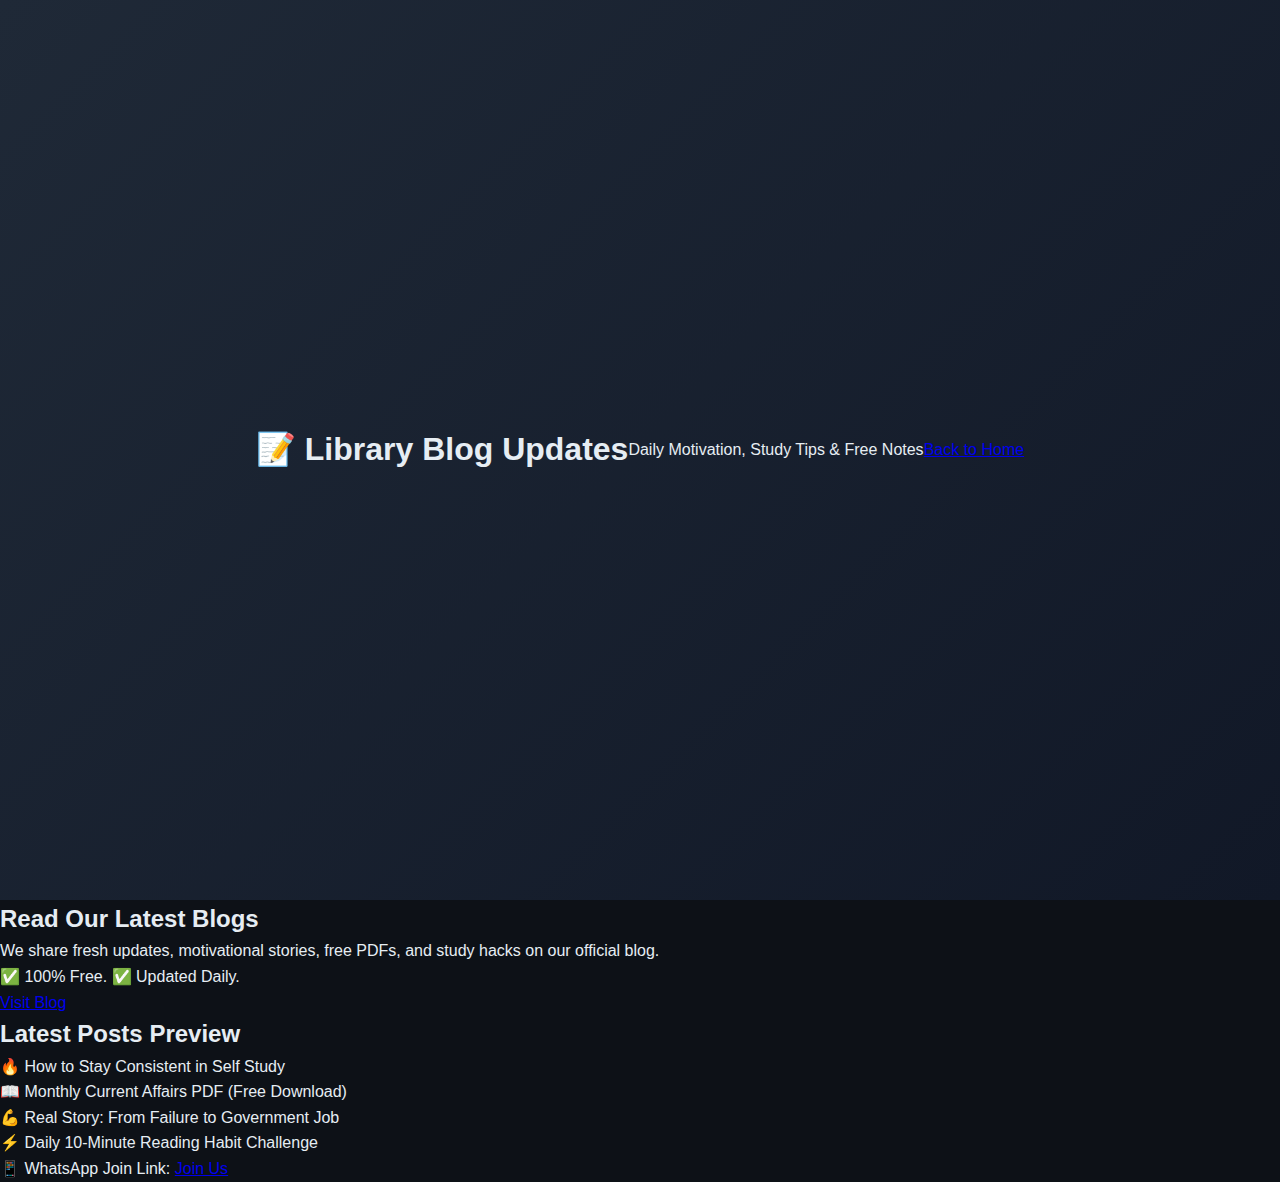
<file: blog.html>
<!DOCTYPE html>
<html lang="en">
<head>
  <meta charset="UTF-8">
  <title>Blog | Sandeep Digital Library</title>
  <link rel="stylesheet" href="css/style.css">
</head>
<body>

<header class="hero">
  <h1>📝 Library Blog Updates</h1>
  <p class="tagline">Daily Motivation, Study Tips & Free Notes</p>
  <a href="index.html" class="btn">Back to Home</a>
</header>

<section id="blog-info">
  <h2>Read Our Latest Blogs</h2>
  <p>We share fresh updates, motivational stories, free PDFs, and study hacks on our official blog.</p>
  <p>✅ 100% Free. ✅ Updated Daily.</p>
  <a href="https://sandeepdigitallibrary.blogspot.com/" target="_blank" class="btn">Visit Blog</a>
</section>

<section id="sample-preview">
  <h2>Latest Posts Preview</h2>
  <ul>
    <li>🔥 How to Stay Consistent in Self Study</li>
    <li>📖 Monthly Current Affairs PDF (Free Download)</li>
    <li>💪 Real Story: From Failure to Government Job</li>
    <li>⚡ Daily 10-Minute Reading Habit Challenge</li>
  </ul>
</section>

<footer>
  <p>📱 WhatsApp Join Link: <a href="https://wa.me/919935183654" target="_blank">Join Us</a></p>
</footer>

<script src="js/main.js"></script>
</body>
</html>
</file>
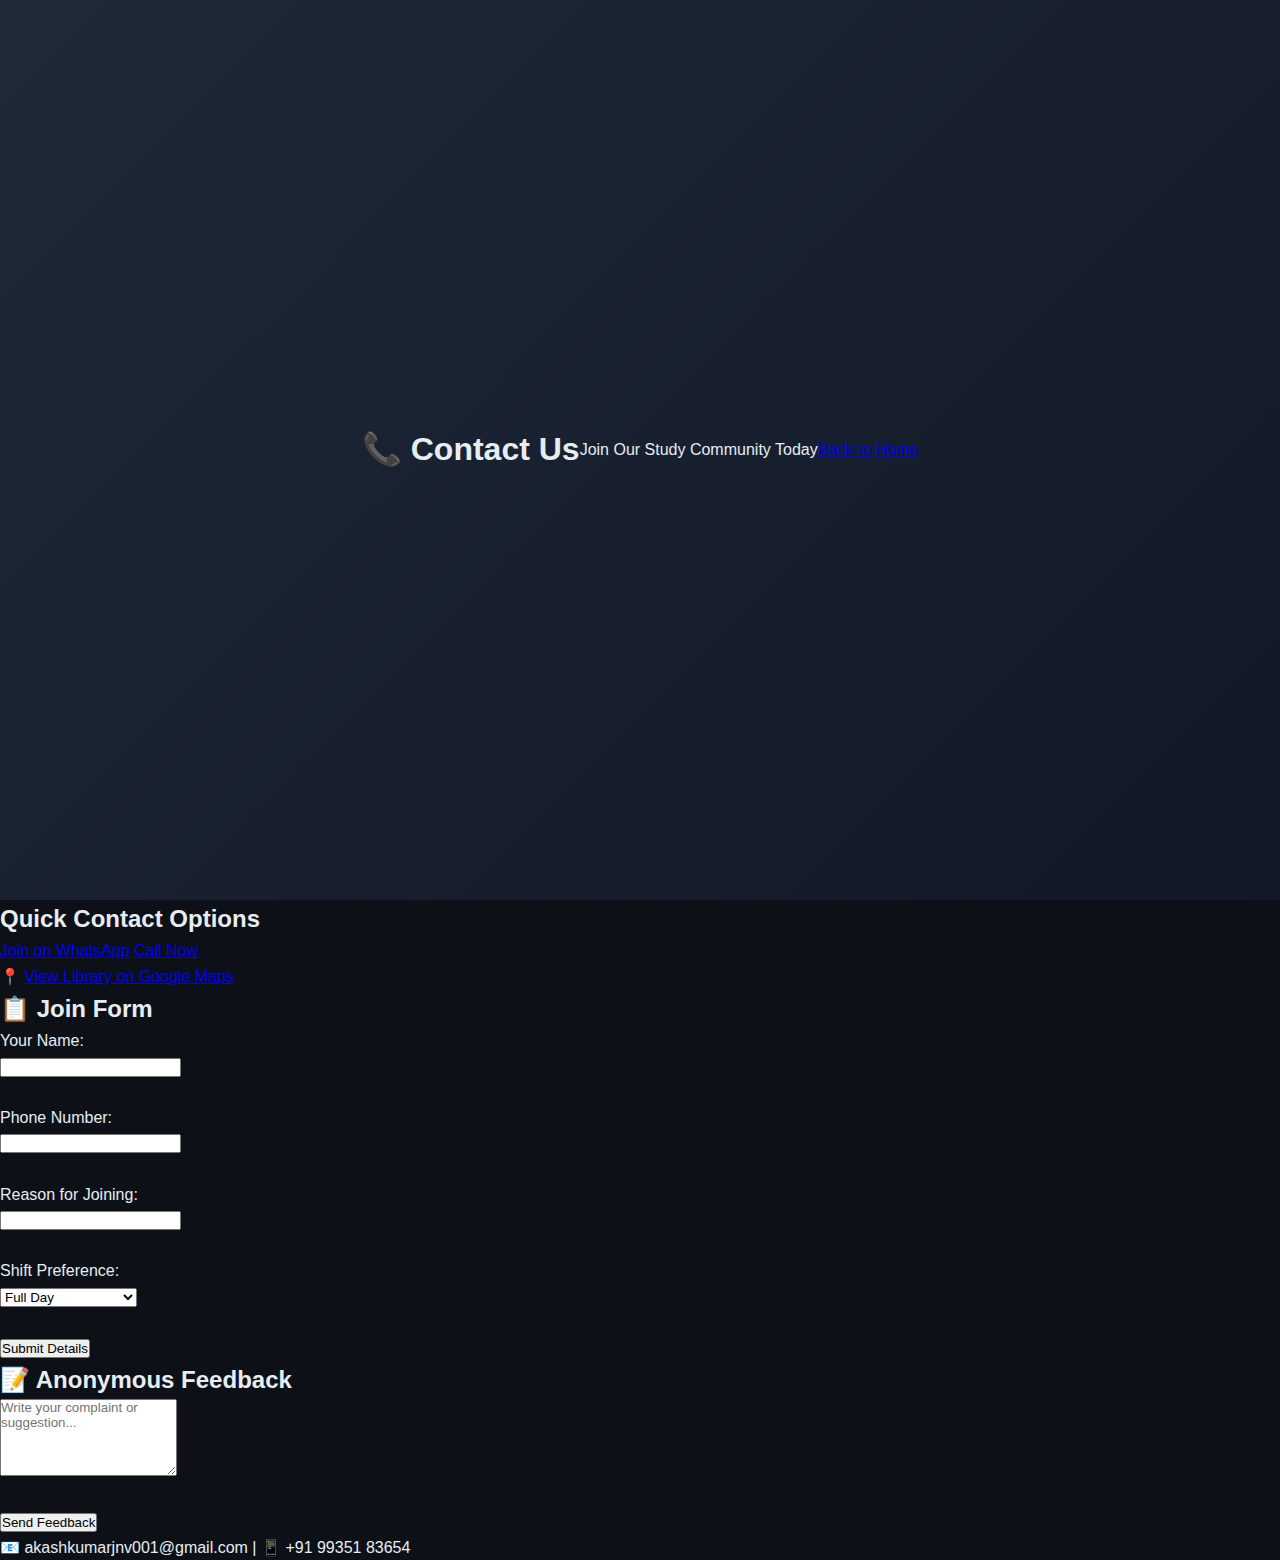
<file: contact.html>
<!DOCTYPE html>
<html lang="en">
<head>
  <meta charset="UTF-8">
  <title>Contact Us | Sandeep Digital Library</title>
  <link rel="stylesheet" href="css/style.css">
</head>
<body>

<header class="hero">
  <h1>📞 Contact Us</h1>
  <p class="tagline">Join Our Study Community Today</p>
  <a href="index.html" class="btn">Back to Home</a>
</header>

<section id="direct-contact">
  <h2>Quick Contact Options</h2>
  <a href="https://wa.me/919935183654" class="btn" target="_blank">Join on WhatsApp</a>
  <a href="tel:‪+919935183654‬" class="btn">Call Now</a>
  <p>📍 <a href="https://maps.app.goo.gl/3TdZxJGQA8K6kz7x8" target="_blank">View Library on Google Maps</a></p>
</section>

<section id="join-form">
  <h2>📋 Join Form</h2>
  <form action="mailto:akashkumarjnv001@gmail.com" method="POST" enctype="text/plain">
    <label for="name">Your Name:</label><br>
    <input type="text" name="Name" id="name" required><br><br>

    <label for="phone">Phone Number:</label><br>
    <input type="tel" name="Phone" id="phone" required><br><br>

    <label for="reason">Reason for Joining:</label><br>
    <input type="text" name="Reason" id="reason" required><br><br>

    <label for="shift">Shift Preference:</label><br>
    <select name="Shift" id="shift">
      <option value="Full Day">Full Day</option>
      <option value="First Shift">First Shift</option>
      <option value="Second Shift">Second Shift</option>
      <option value="Night Shift">Night Shift</option>
      <option value="24 Hours Reserved">24 Hours Reserved</option>
    </select><br><br>

    <button type="submit" class="btn">Submit Details</button>
  </form>
</section>

<section id="feedback-box">
  <h2>📝 Anonymous Feedback</h2>
  <form action="mailto:akashkumarjnv001@gmail.com" method="POST" enctype="text/plain">
    <textarea name="Feedback" rows="5" placeholder="Write your complaint or suggestion..."></textarea><br><br>
    <button type="submit" class="btn">Send Feedback</button>
  </form>
</section>

<footer>
  <p>📧 akashkumarjnv001@gmail.com | 📱 ‪+91 99351 83654‬</p>
</footer>

<script src="js/main.js"></script>
</body>
</html>
</file>
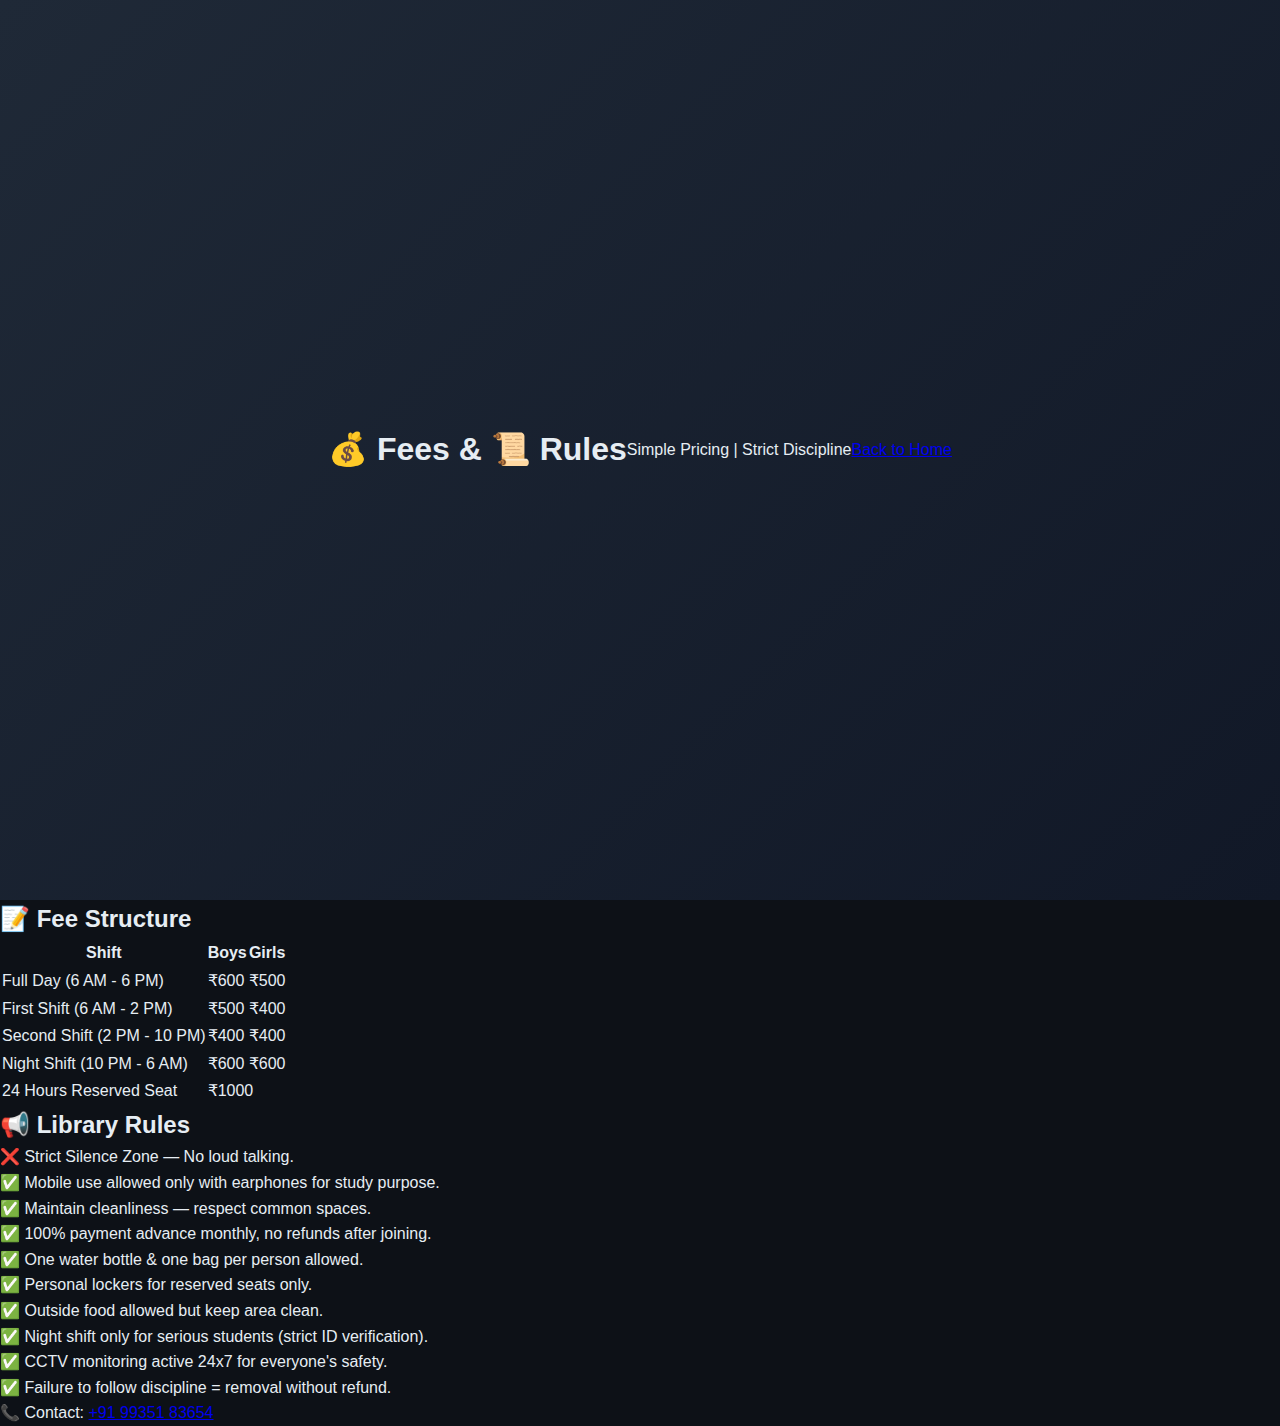
<file: fees.html>
<!DOCTYPE html>
<html lang="en">
<head>
  <meta charset="UTF-8">
  <title>Fees & Rules | Sandeep Digital Library</title>
  <link rel="stylesheet" href="css/style.css">
</head>
<body>

<header class="hero">
  <h1>💰 Fees & 📜 Rules</h1>
  <p class="tagline">Simple Pricing | Strict Discipline</p>
  <a href="index.html" class="btn">Back to Home</a>
</header>

<section id="fees-table">
  <h2>📝 Fee Structure</h2>
  <table>
    <tr><th>Shift</th><th>Boys</th><th>Girls</th></tr>
    <tr><td>Full Day (6 AM - 6 PM)</td><td>₹600</td><td>₹500</td></tr>
    <tr><td>First Shift (6 AM - 2 PM)</td><td>₹500</td><td>₹400</td></tr>
    <tr><td>Second Shift (2 PM - 10 PM)</td><td>₹400</td><td>₹400</td></tr>
    <tr><td>Night Shift (10 PM - 6 AM)</td><td>₹600</td><td>₹600</td></tr>
    <tr><td>24 Hours Reserved Seat</td><td colspan="2">₹1000</td></tr>
  </table>
</section>

<section id="rules">
  <h2>📢 Library Rules</h2>
  <ul>
    <li>❌ Strict Silence Zone — No loud talking.</li>
    <li>✅ Mobile use allowed only with earphones for study purpose.</li>
    <li>✅ Maintain cleanliness — respect common spaces.</li>
    <li>✅ 100% payment advance monthly, no refunds after joining.</li>
    <li>✅ One water bottle & one bag per person allowed.</li>
    <li>✅ Personal lockers for reserved seats only.</li>
    <li>✅ Outside food allowed but keep area clean.</li>
    <li>✅ Night shift only for serious students (strict ID verification).</li>
    <li>✅ CCTV monitoring active 24x7 for everyone's safety.</li>
    <li>✅ Failure to follow discipline = removal without refund.</li>
  </ul>
</section>

<footer>
  <p>📞 Contact: <a href="tel:‪+919935183654‬">‪+91 99351 83654‬</a></p>
</footer>

<script src="js/main.js"></script>
</body>
</html>
</file>
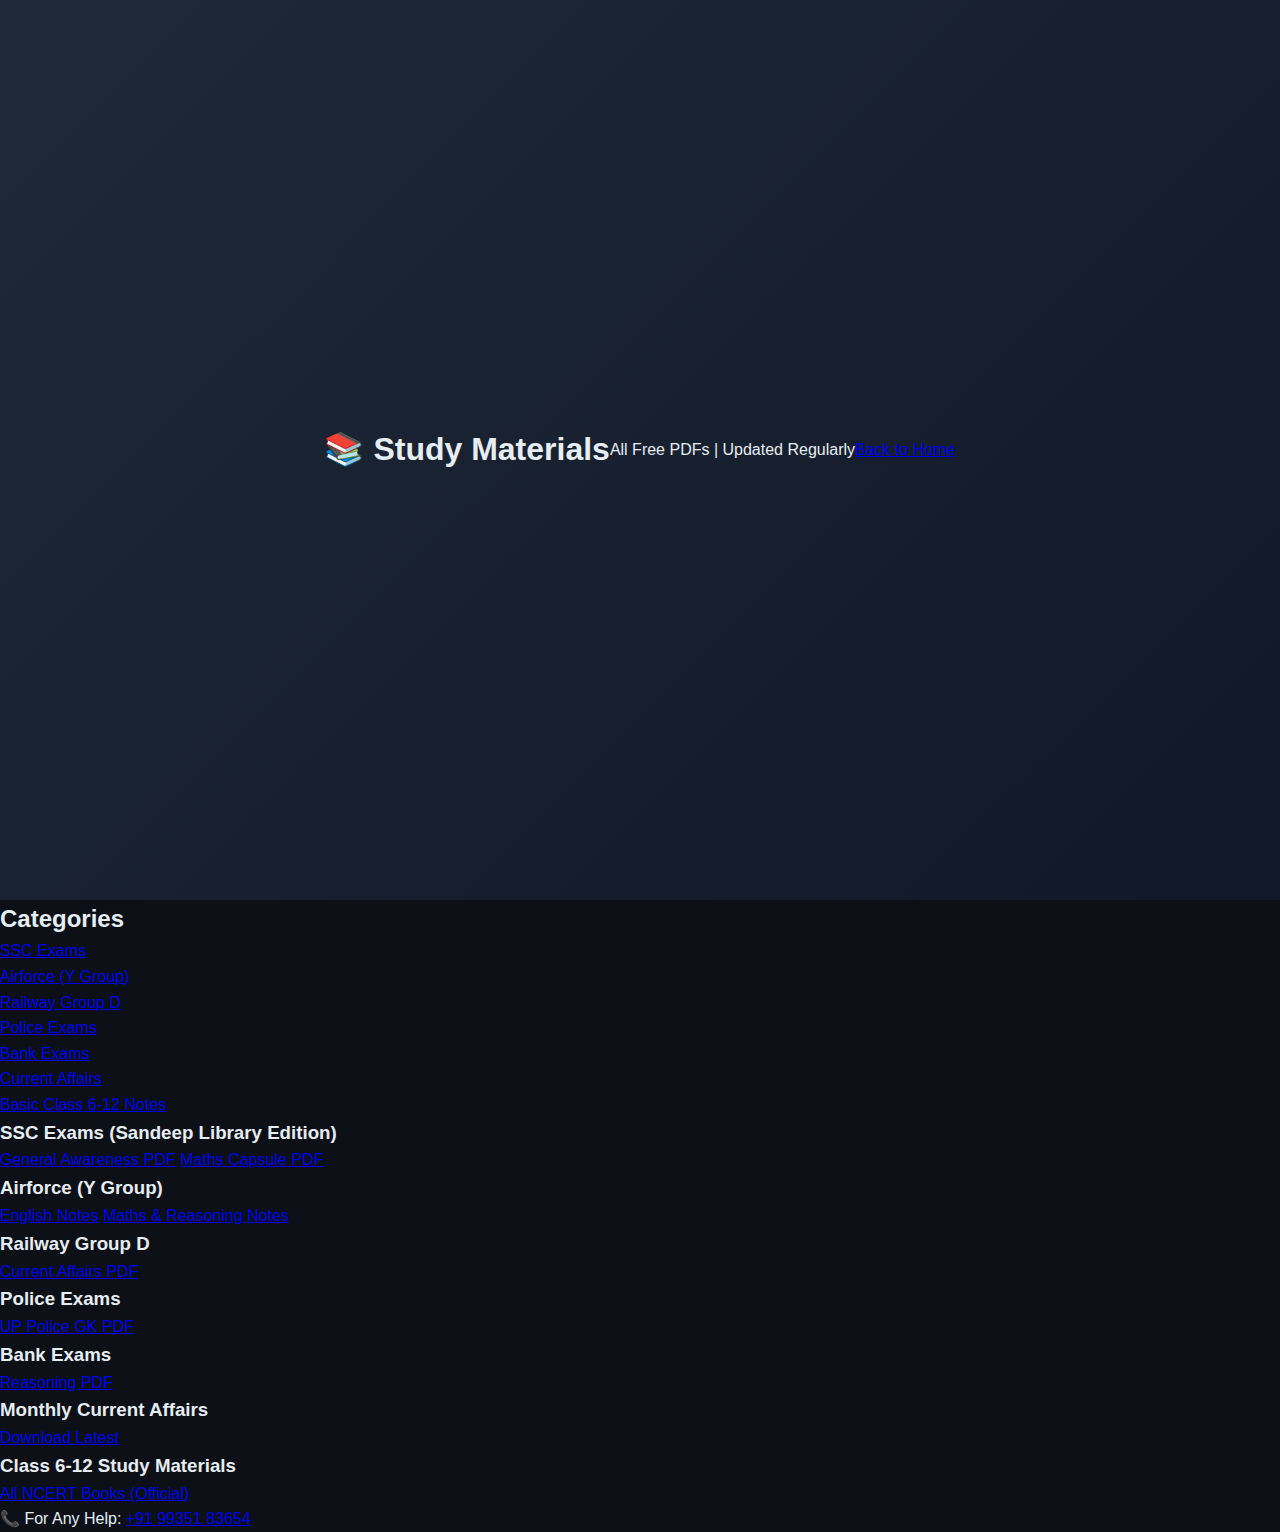
<file: study.html>
<!DOCTYPE html>
<html lang="en">
<head>
  <meta charset="UTF-8">
  <title>Study Materials | Sandeep Digital Library</title>
  <link rel="stylesheet" href="css/style.css">
</head>
<body>

<header class="hero">
  <h1>📚 Study Materials</h1>
  <p class="tagline">All Free PDFs | Updated Regularly</p>
  <a href="index.html" class="btn">Back to Home</a>
</header>

<section id="categories">
  <h2>Categories</h2>
  <ul>
    <li><a href="#ssc">SSC Exams</a></li>
    <li><a href="#airforce">Airforce (Y Group)</a></li>
    <li><a href="#railway">Railway Group D</a></li>
    <li><a href="#police">Police Exams</a></li>
    <li><a href="#bank">Bank Exams</a></li>
    <li><a href="#current">Current Affairs</a></li>
    <li><a href="#basic">Basic Class 6-12 Notes</a></li>
  </ul>
</section>

<section id="ssc">
  <h3>SSC Exams (Sandeep Library Edition)</h3>
  <a href="https://www.drishtiias.com/pdf/ssc-gk.pdf" target="_blank" class="quick-btn">General Awareness PDF</a>
  <a href="https://sscadda.com/wp-content/uploads/2023/04/Maths-Capsule.pdf" target="_blank" class="quick-btn">Maths Capsule PDF</a>
</section>

<section id="airforce">
  <h3>Airforce (Y Group)</h3>
  <a href="https://airforceygroupnotes.com/english-notes.pdf" target="_blank" class="quick-btn">English Notes</a>
  <a href="https://airforceygroupnotes.com/reasoning-maths.pdf" target="_blank" class="quick-btn">Maths & Reasoning Notes</a>
</section>

<section id="railway">
  <h3>Railway Group D</h3>
  <a href="https://rrbmaterials.in/railway-current-affairs.pdf" target="_blank" class="quick-btn">Current Affairs PDF</a>
</section>

<section id="police">
  <h3>Police Exams</h3>
  <a href="https://up-police-notes.com/police-gk.pdf" target="_blank" class="quick-btn">UP Police GK PDF</a>
</section>

<section id="bank">
  <h3>Bank Exams</h3>
  <a href="https://bankersadda.com/complete-reasoning-pdf/" target="_blank" class="quick-btn">Reasoning PDF</a>
</section>

<section id="current">
  <h3>Monthly Current Affairs</h3>
  <a href="https://www.drishtiias.com/pdf/monthly-current-affairs.pdf" target="_blank" class="quick-btn">Download Latest</a>
</section>

<section id="basic">
  <h3>Class 6-12 Study Materials</h3>
  <a href="https://ncert.nic.in/textbook.php" target="_blank" class="quick-btn">All NCERT Books (Official)</a>
</section>

<footer>
  <p>📞 For Any Help: <a href="tel:‪+919935183654‬">‪+91 99351 83654‬</a></p>
</footer>

<script src="js/main.js"></script>
</body>
</html>
</file>
<file: css/style.css>
/* style.css */
* {
  margin: 0;
  padding: 0;
  box-sizing: border-box;
  scroll-behavior: smooth;
  font-family: 'Poppins', sans-serif;
}

body {
  background-color: #0d1117;
  color: #e6edf3;
  line-height: 1.6;
}

/* Header */
.header {
  display: flex;
  justify-content: space-between;
  align-items: center;
  padding: 25px 50px;
  background: #161b22;
  box-shadow: 0 4px 6px rgba(0,0,0,0.2);
  position: sticky;
  top: 0;
  z-index: 100;
}

.logo {
  font-size: 28px;
  font-weight: 700;
  color: #58a6ff;
}

.nav a {
  margin-left: 25px;
  text-decoration: none;
  color: #c9d1d9;
  font-weight: 500;
  transition: color 0.3s;
}

.nav a:hover, .nav a.active {
  color: #58a6ff;
}

/* Hero Section */
.hero {
  height: 100vh;
  display: flex;
  align-items: center;
  justify-content: center;
  background: linear-gradient(135deg, #1f2937, #111827);
  text-align: center;
  padding: 0 20px;
}

.hero-content h1 {
  font-size: 55px;
  margin-bottom: 20px;
}

.hero-content p {
  font-size: 20px;
  margin-bottom: 30px;
}

.join-btn {
  background-color: #58a6ff;
  padding: 15px 30px;
  color: #0d1117;
  text-decoration: none;
  border-radius: 50px;
  font-weight: bold;
  transition: background 0.3s;
}

.join-btn:hover {
  background-color: #1f6feb;
}

/* Quick Links */
.quick-links {
  display: flex;
  flex-wrap: wrap;
  justify-content: center;
  background: #161b22;
  padding: 60px 20px;
  gap: 30px;
}

.link-box {
  flex: 1 1 280px;
  max-width: 300px;
  background: #21262d;
  padding: 30px;
  border-radius: 16px;
  box-shadow: 0 6px 10px rgba(0,0,0,0.3);
  text-align: center;
  transition: transform 0.3s;
}

.link-box:hover {
  transform: translateY(-10px);
}

.link-box h2 {
  color: #58a6ff;
  margin-bottom: 15px;
}

.link-box a {
  display: inline-block;
  margin-top: 15px;
  color: #58a6ff;
  text-decoration: none;
  font-weight: 600;
}

/* Highlights */
.highlight {
  padding: 60px 20px;
  background: #0d1117;
  text-align: center;
}

.highlight h2 {
  font-size: 36px;
  margin-bottom: 40px;
}

.highlight-points {
  display: flex;
  flex-wrap: wrap;
  justify-content: center;
  gap: 20px;
}

.point {
  background: #21262d;
  padding: 20px 30px;
  border-radius: 14px;
  font-size: 18px;
  flex: 1 1 200px;
  max-width: 250px;
  box-shadow: 0 4px 8px rgba(0,0,0,0.2);
}

/* Footer */
.footer {
  padding: 25px;
  text-align: center;
  background: #161b22;
  color: #8b949e;
  font-size: 15px;
}

/* Animations */
.fade-in {
  animation: fadeIn 1.5s ease-in;
}

@keyframes fadeIn {
  from { opacity: 0; transform: translateY(20px);}
  to { opacity: 1; transform: translateY(0);}
}

/* Responsive */
@media (max-width: 768px) {
  .hero-content h1 {
    font-size: 35px;
  }
  .quick-links, .highlight-points {
    flex-direction: column;
    align-items: center;
  }
}/* Animations for fade-in */
.fade-in {
  opacity: 0;
  transform: translateY(30px);
  transition: opacity 0.6s ease-out, transform 0.6s ease-out;
}

.appear {
  opacity: 1;
  transform: translateY(0px);
}

/* Navbar shrink effect */
.header.shrink {
  padding: 10px 20px;
  background-color: rgba(0, 0, 0, 0.85);
  transition: all 0.3s ease;
}
</file>
